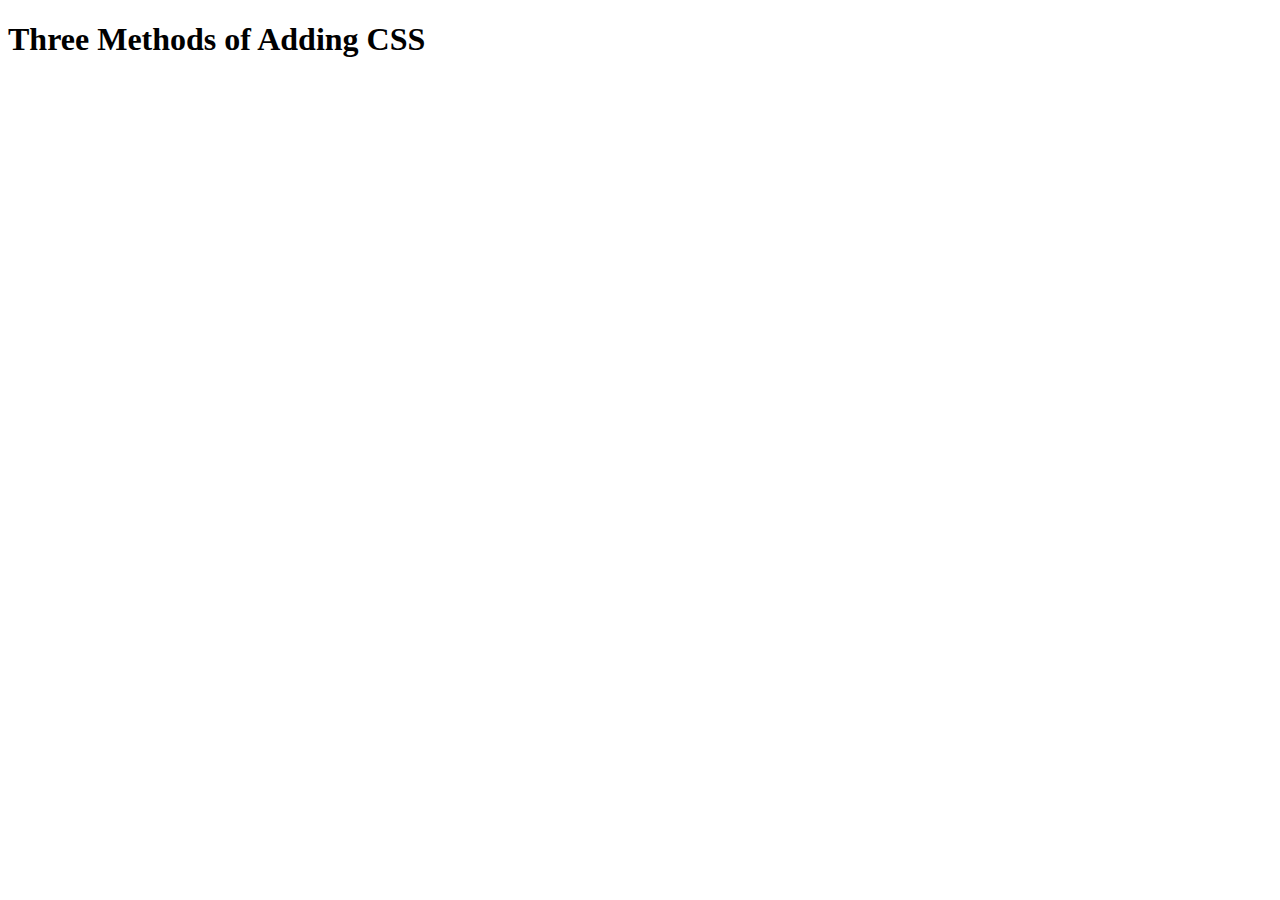
<file: CSS/5.1. Adding CSS/index.html>
<!DOCTYPE html>
<html lang="en">

<head>
  <meta charset="UTF-8">
  <title>Adding CSS</title>
</head>

<body>
  <h1>Three Methods of Adding CSS</h1>
  <!-- Create 3 Links to The 3 Webpages: inline, internal and external -->
</body>

</html>
</file>
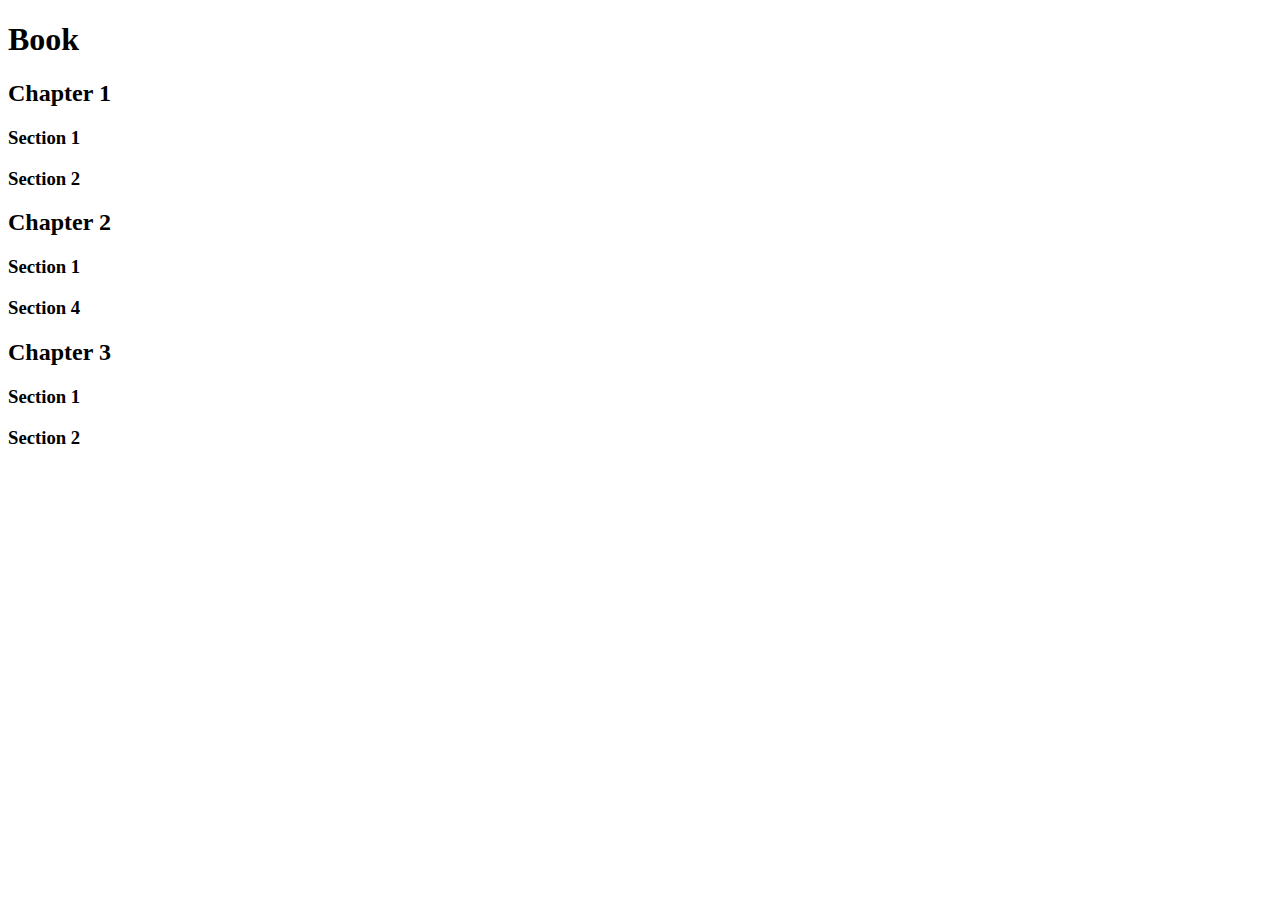
<file: HTML/2.1 Heading Element/index.html>
<!DOCTYPE html>
<html lang="en">
<head>
    <meta charset="UTF-8">
    <meta name="viewport" content="width=device-width, initial-scale=1.0">
    <title>Simple HTML Page</title>
</head>
<body>
    <h1>Book</h1>
    <h2>Chapter 1</h2>
    <h3>Section 1</h3>
    <h3>Section 2</h3>
    <h2>Chapter 2</h2>
    <h3>Section 1</h3>
    <h3>Section 4</h3>
    <h2>Chapter 3</h2>
    <h3>Section 1</h3>
    <h3>Section 2</h3>

</body>
</html>
</file>
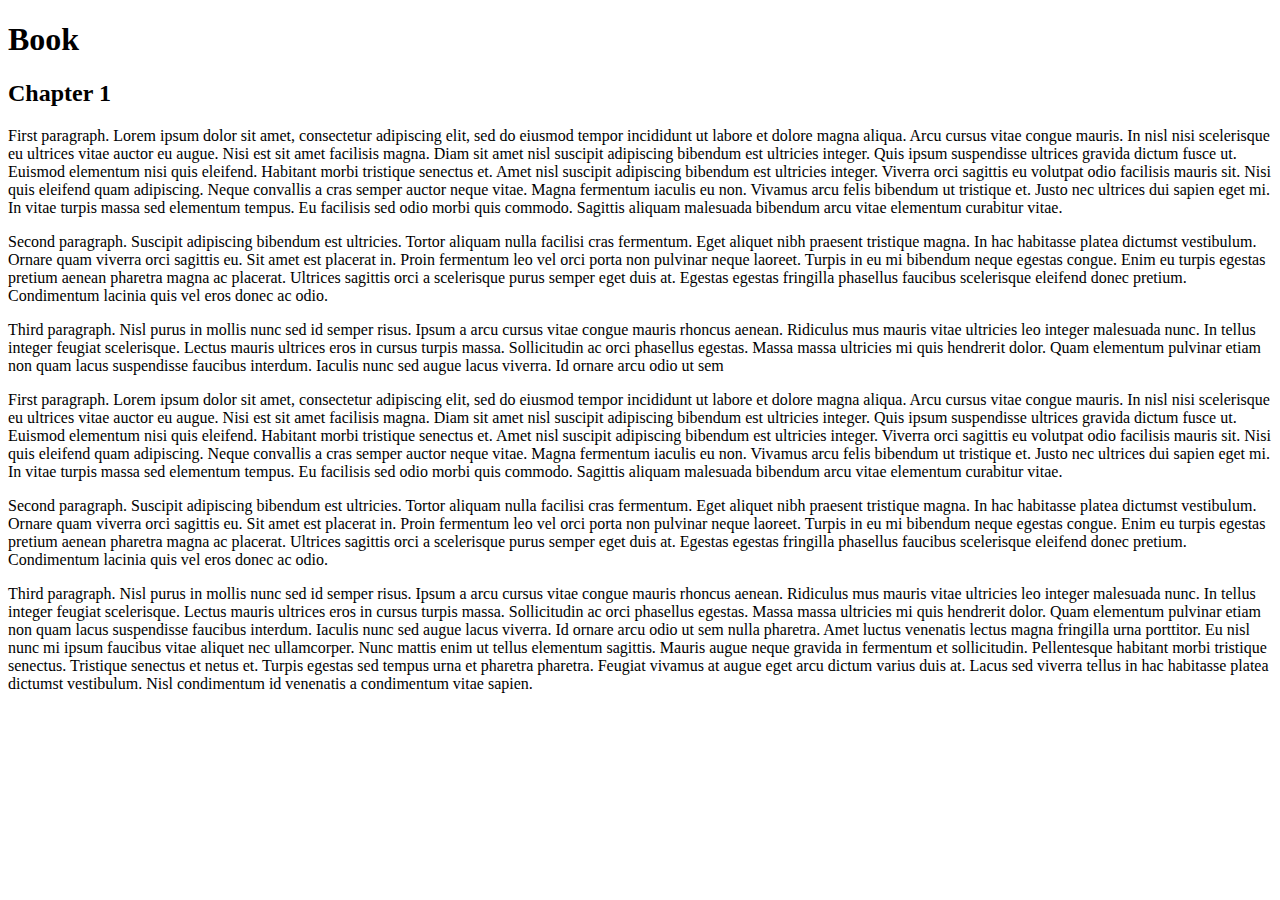
<file: HTML/2.2 Paragraph Element/index.html>
<!DOCTYPE html>
<html lang="en">
<head>
    <meta charset="UTF-8">
    <meta name="viewport" content="width=device-width, initial-scale=1.0">
    <title>Paragragh</title>
    <body>
        <h1>Book</h1>
        <h2>Chapter 1</h2>
        <p>First paragraph. Lorem ipsum dolor sit amet, consectetur adipiscing elit, sed do eiusmod tempor incididunt ut labore et dolore magna aliqua. Arcu cursus vitae congue mauris. In nisl nisi scelerisque eu ultrices vitae auctor eu augue. Nisi est sit amet facilisis magna. Diam sit amet nisl suscipit adipiscing bibendum est ultricies integer. Quis ipsum suspendisse ultrices gravida dictum fusce ut. Euismod elementum nisi quis eleifend. Habitant morbi tristique senectus et. Amet nisl suscipit adipiscing bibendum est ultricies integer. Viverra orci sagittis eu volutpat odio facilisis mauris sit. Nisi quis eleifend quam adipiscing. Neque convallis a cras semper auctor neque vitae. Magna fermentum iaculis eu non. Vivamus arcu felis bibendum ut tristique et. Justo nec ultrices dui sapien eget mi. In vitae turpis massa sed elementum tempus. Eu facilisis sed odio morbi quis commodo. Sagittis aliquam malesuada bibendum arcu vitae elementum curabitur vitae.</p>
        <p>Second paragraph. Suscipit adipiscing bibendum est ultricies. Tortor aliquam nulla facilisi cras fermentum. Eget aliquet nibh praesent tristique magna. In hac habitasse platea dictumst vestibulum. Ornare quam viverra orci sagittis eu. Sit amet est placerat in. Proin fermentum leo vel orci porta non pulvinar neque laoreet. Turpis in eu mi bibendum neque egestas congue. Enim eu turpis egestas pretium aenean pharetra magna ac placerat. Ultrices sagittis orci a scelerisque purus semper eget duis at. Egestas egestas fringilla phasellus faucibus scelerisque eleifend donec pretium. Condimentum lacinia quis vel eros donec ac odio.</p>
      
        <p>Third paragraph. Nisl purus in mollis nunc sed id semper risus. Ipsum a arcu cursus vitae congue mauris rhoncus aenean. Ridiculus mus mauris vitae ultricies leo integer malesuada nunc. In tellus integer feugiat scelerisque. Lectus mauris ultrices eros in cursus turpis massa. Sollicitudin ac orci phasellus egestas. Massa massa ultricies mi quis hendrerit dolor. Quam elementum pulvinar etiam non quam lacus suspendisse faucibus interdum. Iaculis nunc sed augue lacus viverra. Id ornare arcu odio ut sem
<p>First paragraph. Lorem ipsum dolor sit amet, consectetur adipiscing elit, sed do eiusmod tempor incididunt ut labore et dolore magna
    aliqua. Arcu cursus vitae congue mauris. In nisl nisi scelerisque eu ultrices vitae auctor eu augue. Nisi est sit amet
    facilisis magna. Diam sit amet nisl suscipit adipiscing bibendum est ultricies integer. Quis ipsum suspendisse ultrices
    gravida dictum fusce ut. Euismod elementum nisi quis eleifend. Habitant morbi tristique senectus et. Amet nisl suscipit
    adipiscing bibendum est ultricies integer. Viverra orci sagittis eu volutpat odio facilisis mauris sit. Nisi quis
    eleifend quam adipiscing. Neque convallis a cras semper auctor neque vitae. Magna fermentum iaculis eu non. Vivamus arcu
    felis bibendum ut tristique et. Justo nec ultrices dui sapien eget mi. In vitae turpis massa sed elementum tempus. Eu
    facilisis sed odio morbi quis commodo. Sagittis aliquam malesuada bibendum arcu vitae elementum curabitur vitae.
    </p>
<p>Second paragraph. Suscipit adipiscing bibendum est ultricies. Tortor aliquam nulla facilisi cras fermentum. Eget aliquet nibh praesent
    tristique magna. In hac habitasse platea dictumst vestibulum. Ornare quam viverra orci sagittis eu. Sit amet est
    placerat in. Proin fermentum leo vel orci porta non pulvinar neque laoreet. Turpis in eu mi bibendum neque egestas
    congue. Enim eu turpis egestas pretium aenean pharetra magna ac placerat. Ultrices sagittis orci a scelerisque purus
    semper eget duis at. Egestas egestas fringilla phasellus faucibus scelerisque eleifend donec pretium. Condimentum
    lacinia quis vel eros donec ac odio.</p>

<p>Third paragraph. Nisl purus in mollis nunc sed id semper risus. Ipsum a arcu cursus vitae congue mauris rhoncus aenean. Ridiculus mus
    mauris vitae ultricies leo integer malesuada nunc. In tellus integer feugiat scelerisque. Lectus mauris ultrices eros in
    cursus turpis massa. Sollicitudin ac orci phasellus egestas. Massa massa ultricies mi quis hendrerit dolor. Quam
    elementum pulvinar etiam non quam lacus suspendisse faucibus interdum. Iaculis nunc sed augue lacus viverra. Id ornare
    arcu odio ut sem nulla pharetra. Amet luctus venenatis lectus magna fringilla urna porttitor. Eu nisl nunc mi ipsum
    faucibus vitae aliquet nec ullamcorper. Nunc mattis enim ut tellus elementum sagittis. Mauris augue neque gravida in
    fermentum et sollicitudin. Pellentesque habitant morbi tristique senectus. Tristique senectus et netus et. Turpis
    egestas sed tempus urna et pharetra pharetra. Feugiat vivamus at augue eget arcu dictum varius duis at. Lacus sed
    viverra tellus in hac habitasse platea dictumst vestibulum. Nisl condimentum id venenatis a condimentum vitae sapien.
    </p></body>
</file>
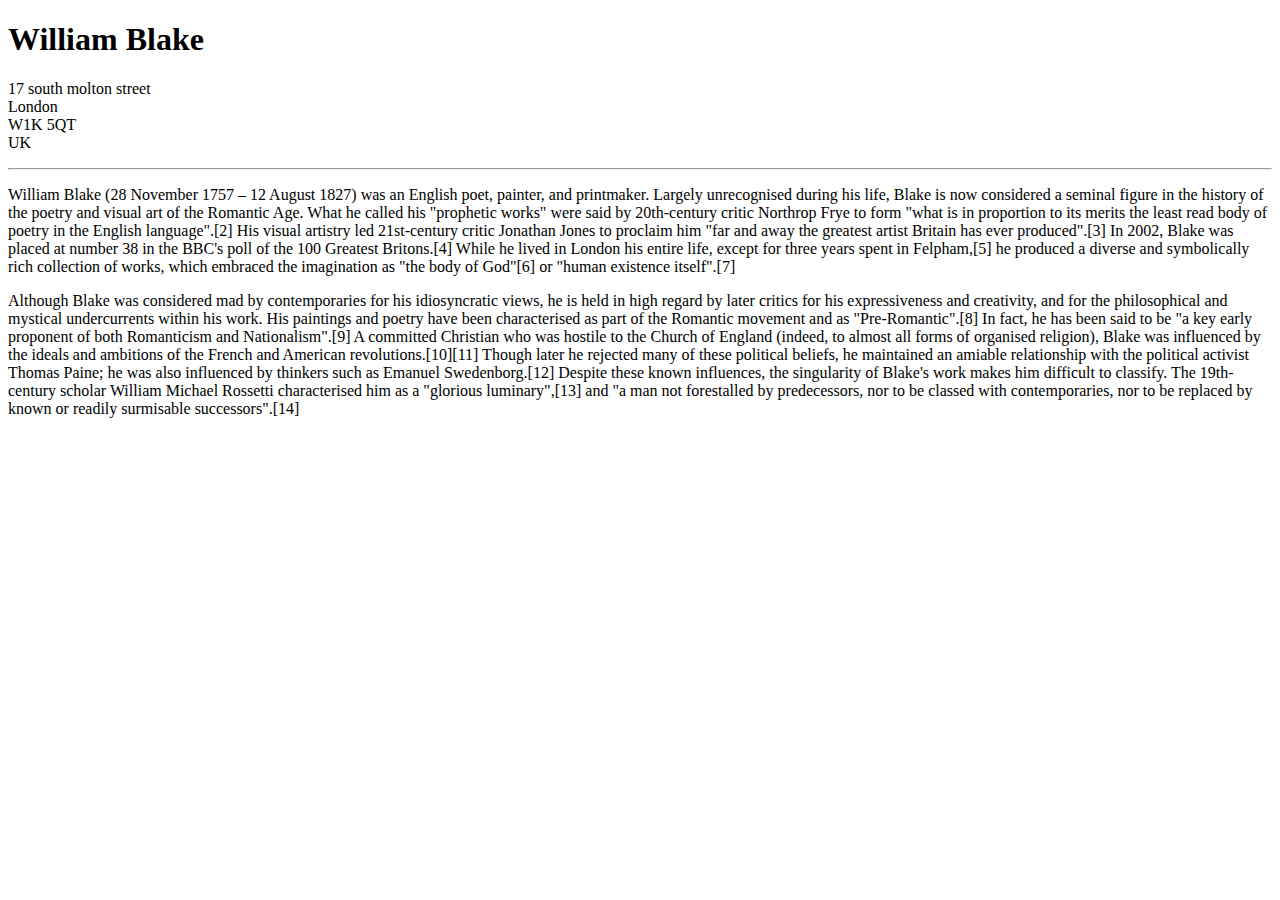
<file: HTML/2.3 Void Elements/index.html>
<!DOCTYPE html>
<html lang="en">
<head>
    <meta charset="UTF-8">
    <meta name="viewport" content="width=device-width, initial-scale=1.0">
    <title>Document</title>
</head>
<body>    
<h1>William Blake</h1>
<p>
17 south molton street<br />
London<br />
W1K 5QT<br />
UK<br/>
</p>
<hr />

<p>William Blake (28 November 1757 – 12 August 1827) was an English poet, painter, and printmaker. Largely unrecognised
during his life, Blake is now considered a seminal figure in the history of the poetry and visual art of the Romantic
Age. What he called his "prophetic works" were said by 20th-century critic Northrop Frye to form "what is in proportion
to its merits the least read body of poetry in the English language".[2] His visual artistry led 21st-century critic
Jonathan Jones to proclaim him "far and away the greatest artist Britain has ever produced".[3] In 2002, Blake was
placed at number 38 in the BBC's poll of the 100 Greatest Britons.[4] While he lived in London his entire life, except
for three years spent in Felpham,[5] he produced a diverse and symbolically rich collection of works, which embraced the
imagination as "the body of God"[6] or "human existence itself".[7]</p>

<p>Although Blake was considered mad by contemporaries for his idiosyncratic views, he is held in high regard by later
critics for his expressiveness and creativity, and for the philosophical and mystical undercurrents within his work. His
paintings and poetry have been characterised as part of the Romantic movement and as "Pre-Romantic".[8] In fact, he has
been said to be "a key early proponent of both Romanticism and Nationalism".[9] A committed Christian who was hostile to
the Church of England (indeed, to almost all forms of organised religion), Blake was influenced by the ideals and
ambitions of the French and American revolutions.[10][11] Though later he rejected many of these political beliefs, he
maintained an amiable relationship with the political activist Thomas Paine; he was also influenced by thinkers such as
Emanuel Swedenborg.[12] Despite these known influences, the singularity of Blake's work makes him difficult to classify.
The 19th-century scholar William Michael Rossetti characterised him as a "glorious luminary",[13] and "a man not
forestalled by predecessors, nor to be classed with contemporaries, nor to be replaced by known or readily surmisable
successors".[14]</p>
</body>
</html>
</file>
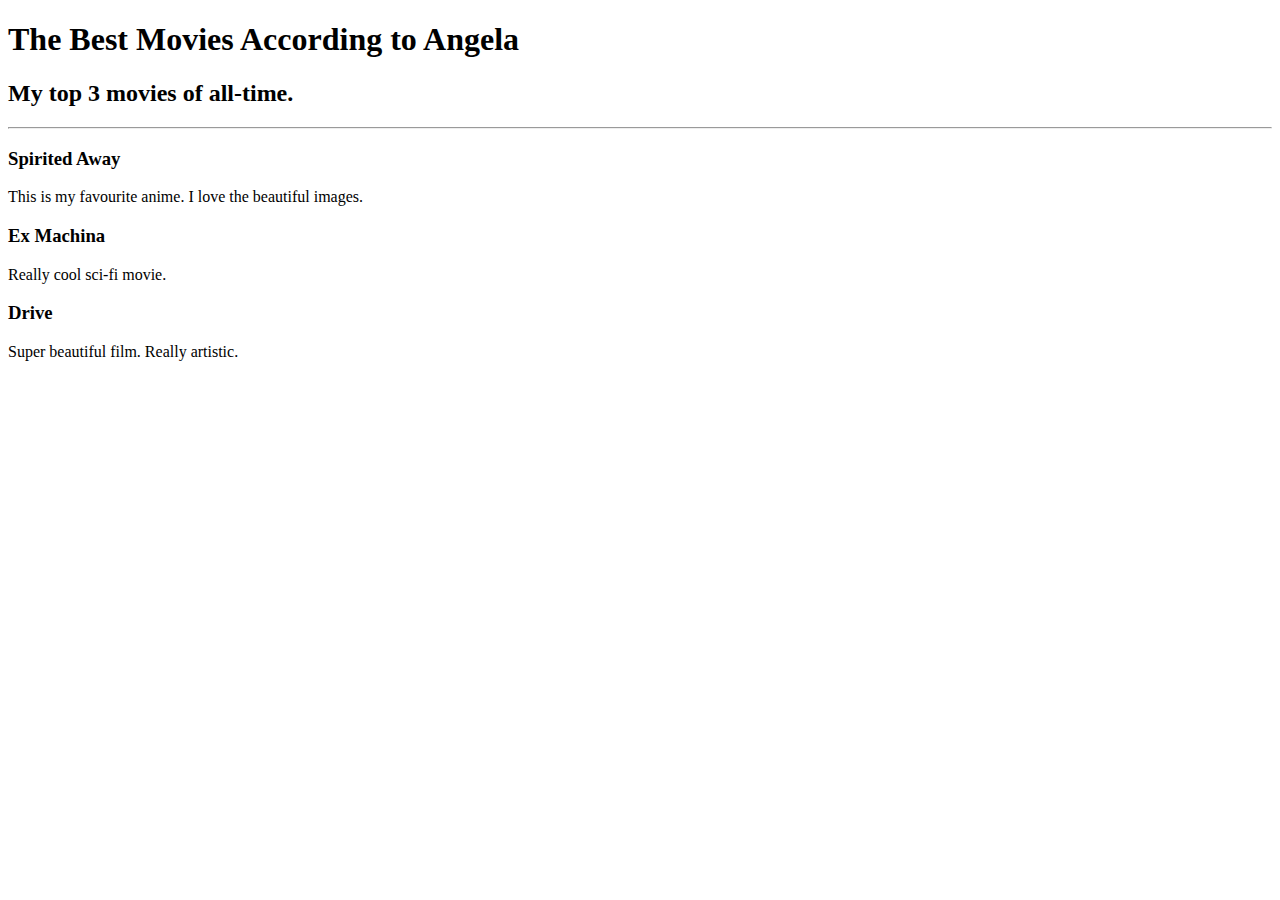
<file: HTML/2.4 Movie Ranking Project/index.html>
<!DOCTYPE html>
<html lang="en">
<head>
    <meta charset="UTF-8">
    <meta name="viewport" content="width=device-width, initial-scale=1.0">
    <title>Document</title>
</head>
<body>
    <h1>The Best Movies According to Angela</h1>
<h2>My top 3 movies of all-time.</h2>
<HR />
<h3>Spirited Away</h3>
<p>This is my favourite anime. I love the beautiful images.</p>
<h3>Ex Machina</h3>
<p>Really cool sci-fi movie.</p>
<h3>Drive</h3>
<p>Super beautiful film. Really artistic.</p>

</body>
</html><!-- Write your code below -->
</file>
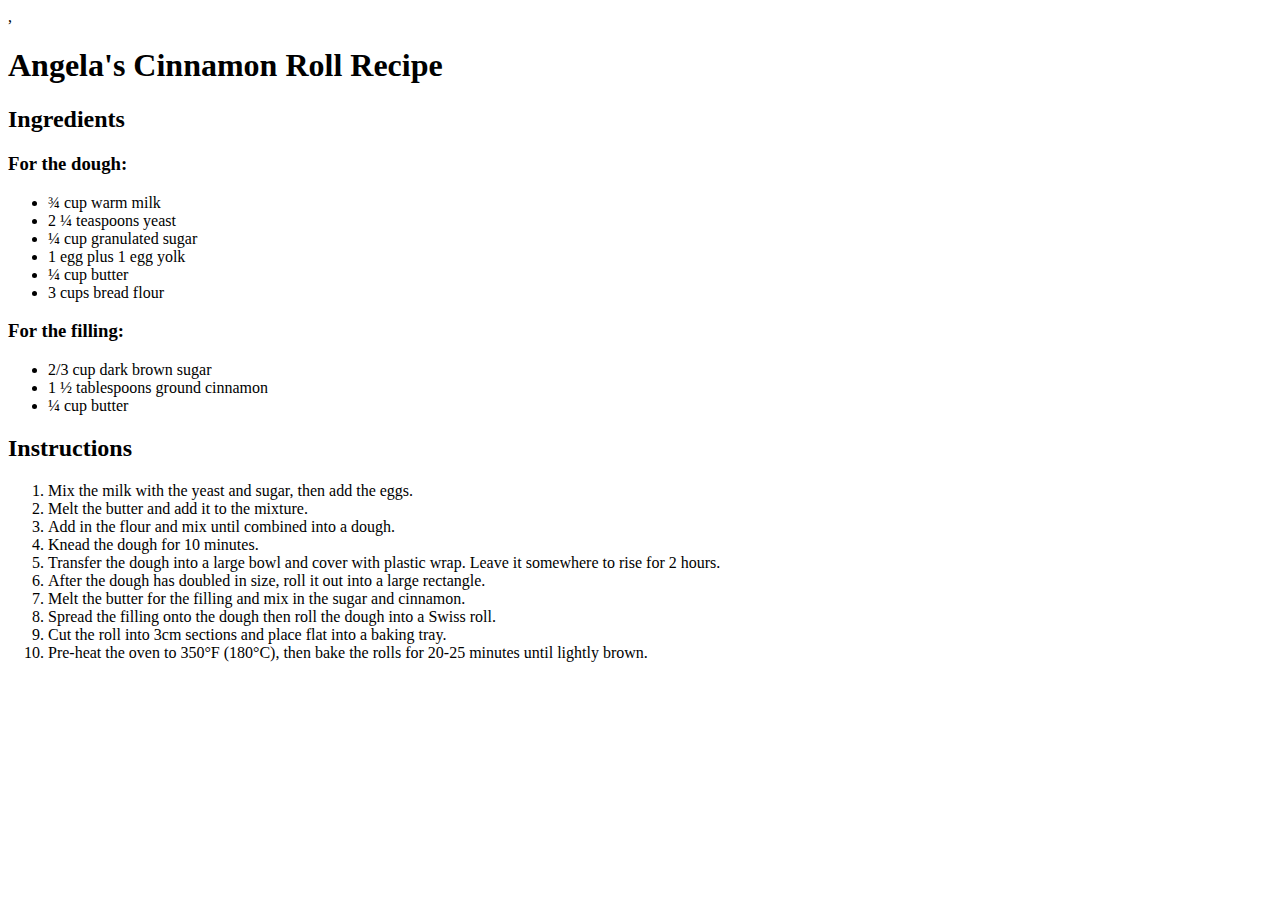
<file: HTML/3.0 List Elements/index.html>
<!DOCTYPE html>
<html lang="en">
<head>
    <meta charset="UTF-8">
    <meta name="viewport" content="width=device-width, initial-scale=1.0">
    <title>Document</title>
</head>
<body>
    ,<h1>Angela's Cinnamon Roll Recipe</h1>
    <h2>Ingredients</h2>
    <h3>For the dough:</h3>
    <ul>
        <li>¾ cup warm milk</li>
        <li>2 ¼ teaspoons yeast</li>
        <li>¼ cup granulated sugar</li>
        <li>1 egg plus 1 egg yolk</li>
        <li>¼ cup butter</li>
        <li>3 cups bread flour</li>
    </ul>
    <h3>For the filling:</h3>
    <ul>
        <li>2/3 cup dark brown sugar</li>
        <li>1 ½ tablespoons ground cinnamon</li>
        <li>¼ cup butter</li>
    </ul>
    <h2>Instructions</h2>
    <ol>
        <li>Mix the milk with the yeast and sugar, then add the eggs.</li>
        <li>Melt the butter and add it to the mixture.</li>
        <li>Add in the flour and mix until combined into a dough.</li>
        <li>Knead the dough for 10 minutes.</li>
        <li>Transfer the dough into a large bowl and cover with plastic wrap. Leave it somewhere to rise for 2 hours.</li>
        <li>After the dough has doubled in size, roll it out into a large rectangle.</li>
        <li>Melt the butter for the filling and mix in the sugar and cinnamon.</li>
        <li>Spread the filling onto the dough then roll the dough into a Swiss roll.</li>
        <li>Cut the roll into 3cm sections and place flat into a baking tray.</li>
        <li>Pre-heat the oven to 350°F (180°C), then bake the rolls for 20-25 minutes until lightly brown.</li>
</body>
</html>
</file>
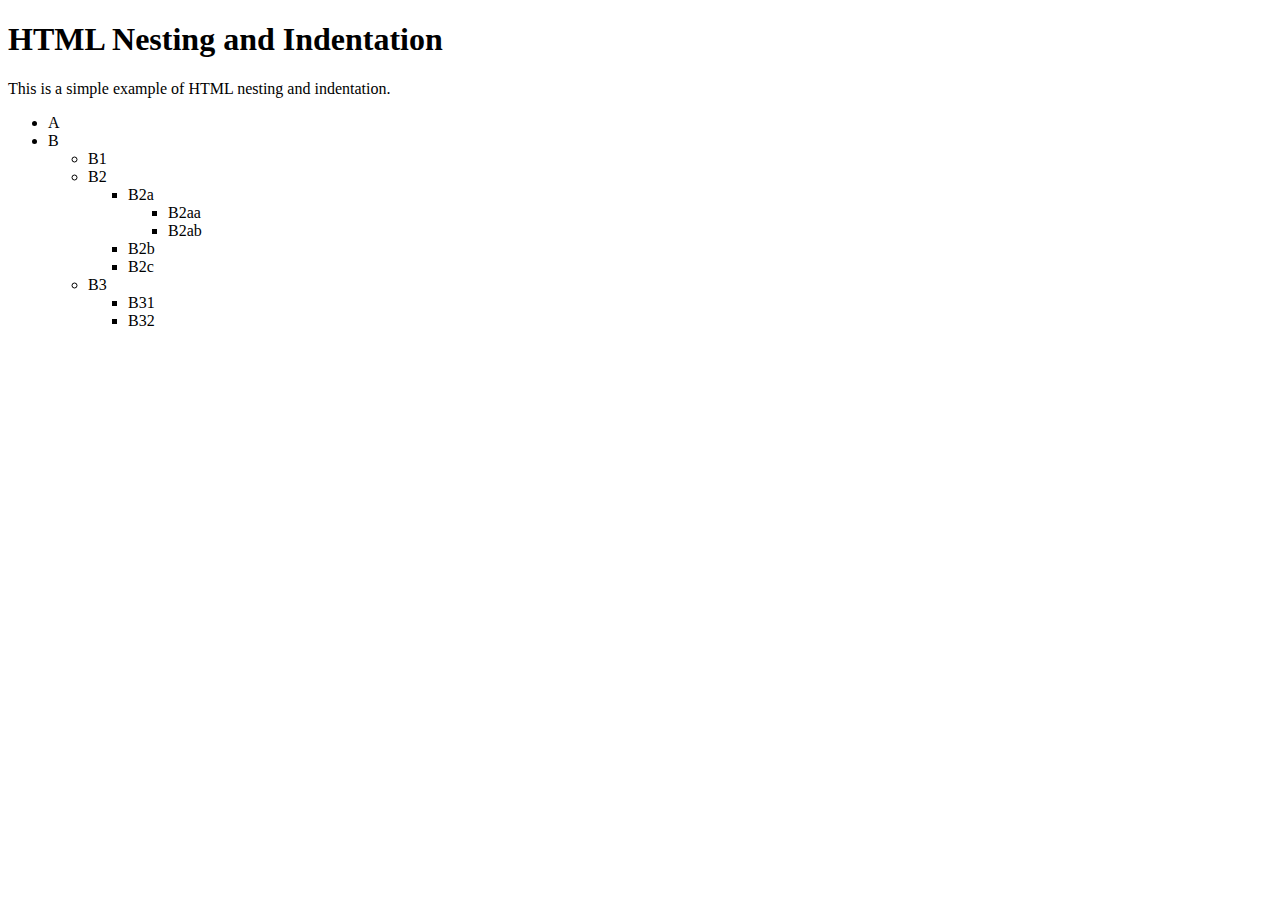
<file: HTML/3.1 Nesting and Indentation/index.html>
<!DOCTYPE html>
<html lang="en">
<head>
    <meta charset="UTF-8">
    <meta name="viewport" content="width=device-width, initial-scale=1.0">
    <title>Document</title>
</head>
<body>
    <h1>HTML Nesting and Indentation</h1>
    <p>This is a simple example of HTML nesting and indentation.</p>
    <ul>
        <li>A</li>
        <li>B
            <ul>
                <li>B1</li>
                <li>B2
                    <ul>
                        <li>B2a
                            <ul>
                                <li>B2aa</li>
                                <li>B2ab</li>
                            </ul>
                        </li>
                        <li>B2b</li>
                        <li>B2c</li>

                    </ul>
                </li>
                <li>B3
                    <ul>
                        <li>B31</li>
                        <li>B32</li>
                    </ul>
                </li>
            </ul>
    </ul>
</body>
</html>
</file>
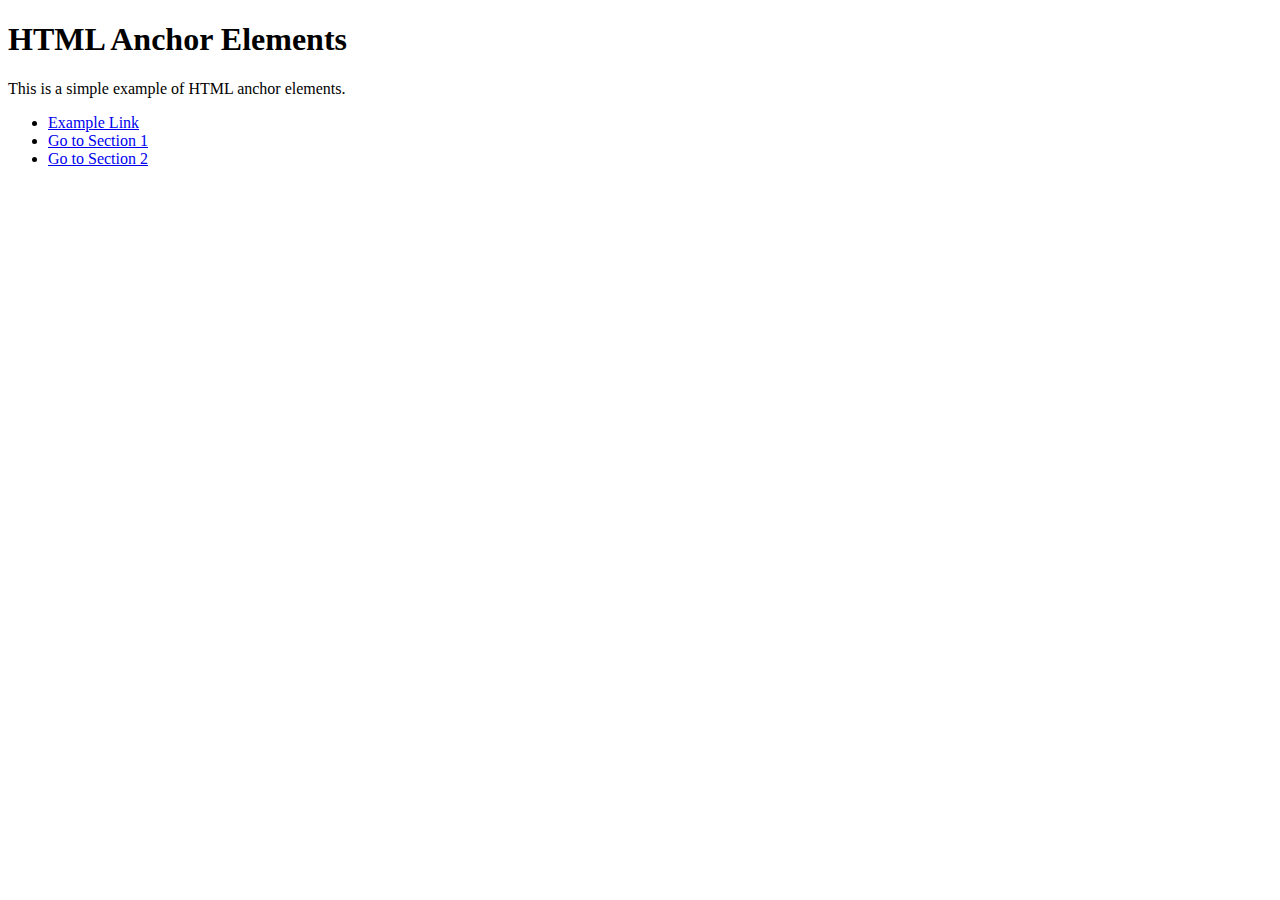
<file: HTML/3.2 Anchor Elements/index.html>
<!DOCTYPE html>
<html lang="en">
<head>
    <meta charset="UTF-8">
    <meta name="viewport" content="width=device-width, initial-scale=1.0">
    <title>Document</title>
</head>
<body>
   <h1>HTML Anchor Elements</h1>
   <p>This is a simple example of HTML anchor elements.</p>
   <ul>
       <li><a href="https://www.example.com">Example Link</a></li>
       <li><a href="#section1">Go to Section 1</a></li>
       <li><a href="#section2">Go to Section 2</a></li> 
</body>
</html>
</file>
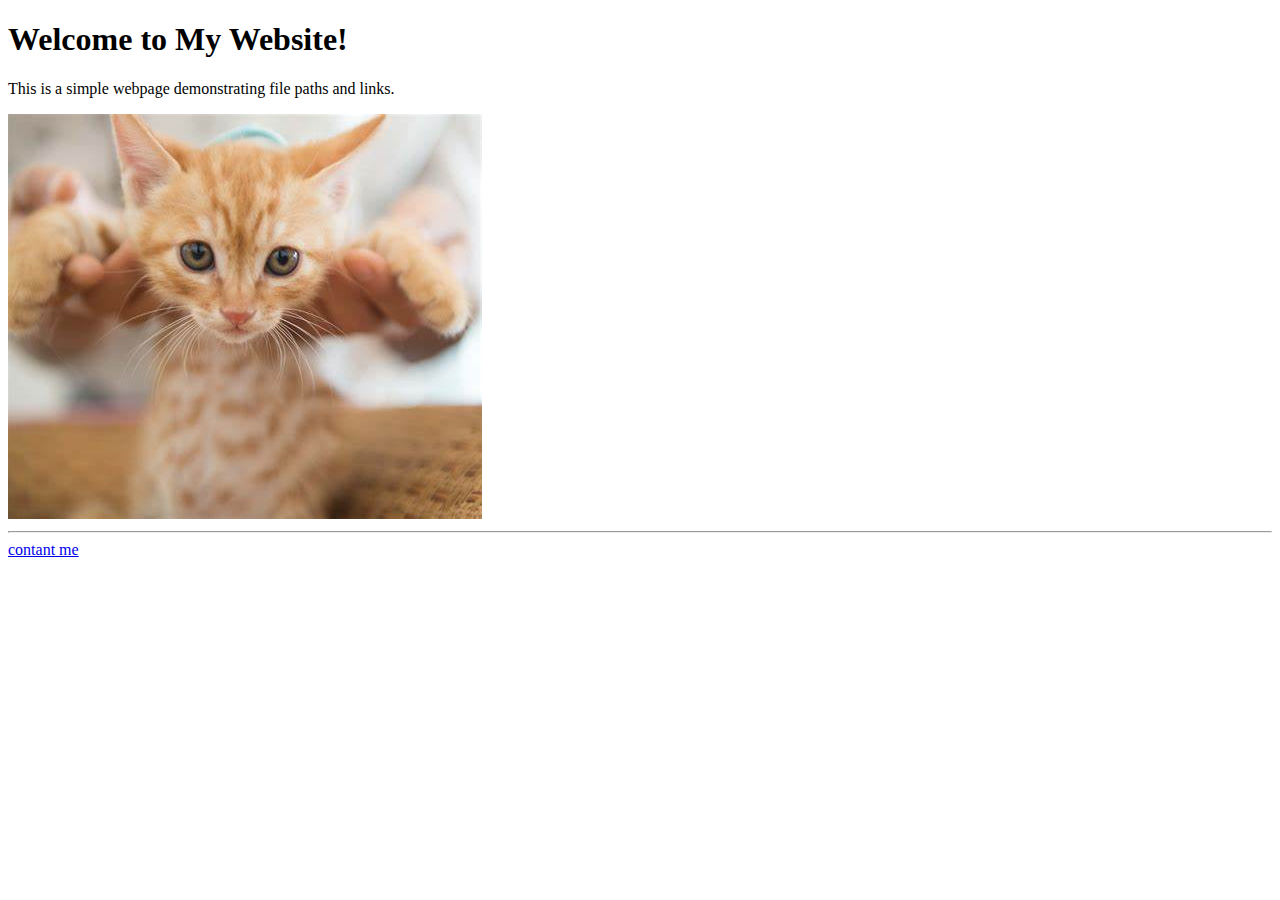
<file: HTML/4.1+Webpages/index.html>
<!DOCTYPE html>
<html lang="en">
<head>
    <meta charset="UTF-8">
    <meta name="viewport" content="width=device-width, initial-scale=1.0">
    <title>Document</title>
</head>
<body>
    <h1>Welcome to My Website!</h1>
    <p>This is a simple webpage demonstrating file paths and links.</p>
    <a href="./public/about.html">
        <img src="./assets/images/cat.png" alt="Placeholder Image" />
    </a>
    <hr />
<a href="./public/contact.html">contant me</p>
</body>
</html>
<!-- Add an image of yourself that links to the about page -->

<!-- Add a link to your contact me page here -->
</file>
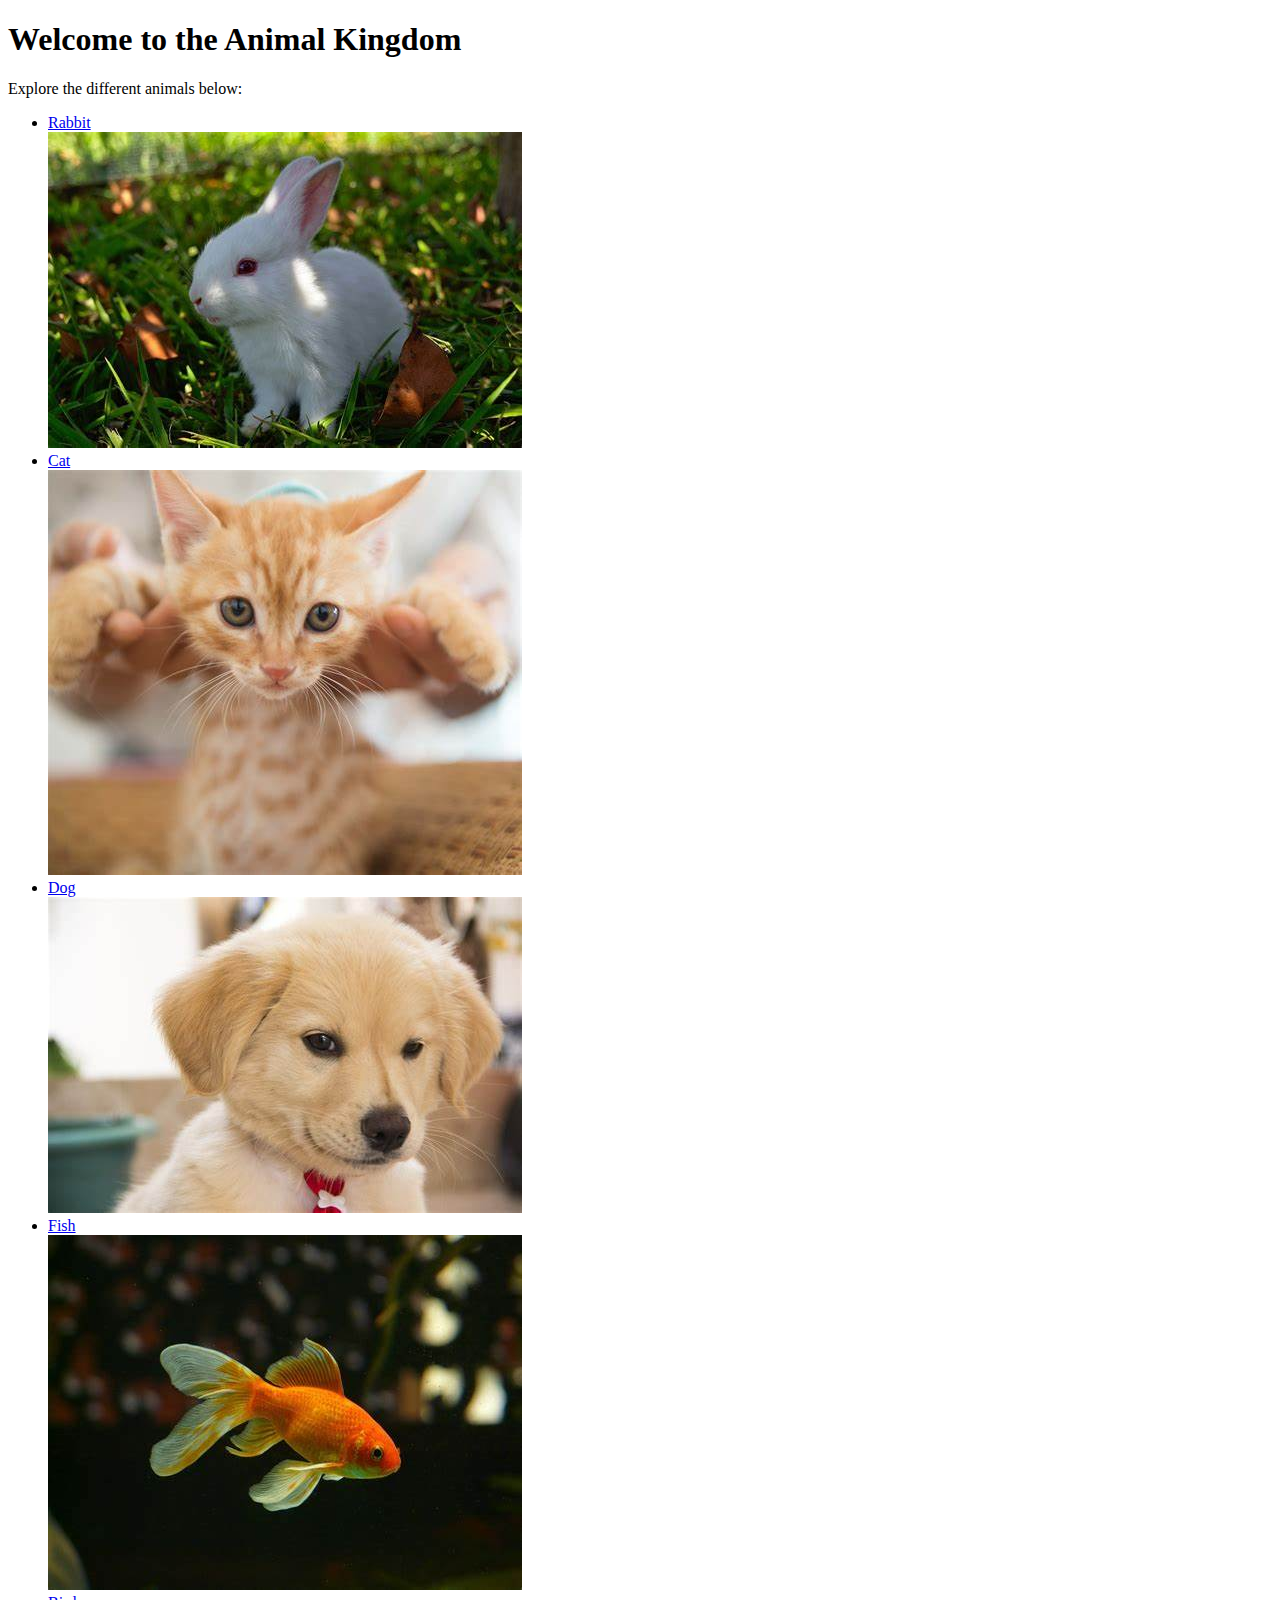
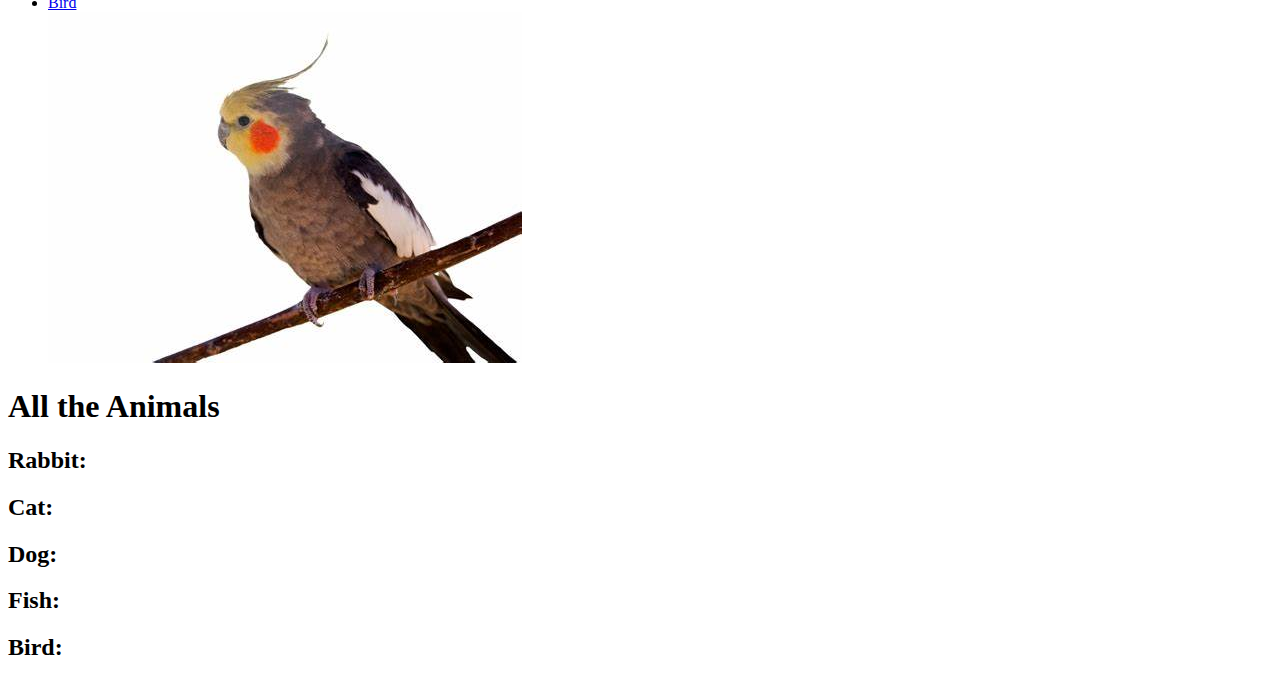
<file: HTML/4.0 File Paths/Folder0/index.html>
<!DOCTYPE html>
<html lang="en">
<head>
    <meta charset="UTF-8">
    <meta name="viewport" content="width=device-width, initial-scale=1.0">
    <title>Document</title>

</head>
<body>
    <h1>Welcome to the Animal Kingdom</h1>
    <p>Explore the different animals below:</p>
    <ul>
        <li><a href="rabbit.png">Rabbit</a></li>   
        <img src="./rabbit.png" alt="rabbit" />

        <li><a href="./">Cat</a></li>
        <img src="./Folder3/cat.png" alt="rabbit" />

        <li><a href="dog.html">Dog</a></li>
        <img src="../dog.png" alt="rabbit" />

        <li><a href="fish.html">Fish</a></li>
        <img src="../Folder1/fish.png" alt="rabbit" />

        <li><a href="bird.html">Bird</a></li>
                <img src="../Folder1/Folder2/bird.png" alt="rabbit" />

    </ul>
</body>
</html>
<h1>All the Animals</h1>
<h2>Rabbit:</h2>

<h2>Cat:</h2>

<h2>Dog:</h2>

<h2>Fish:</h2>

<h2>Bird:</h2>
</file>
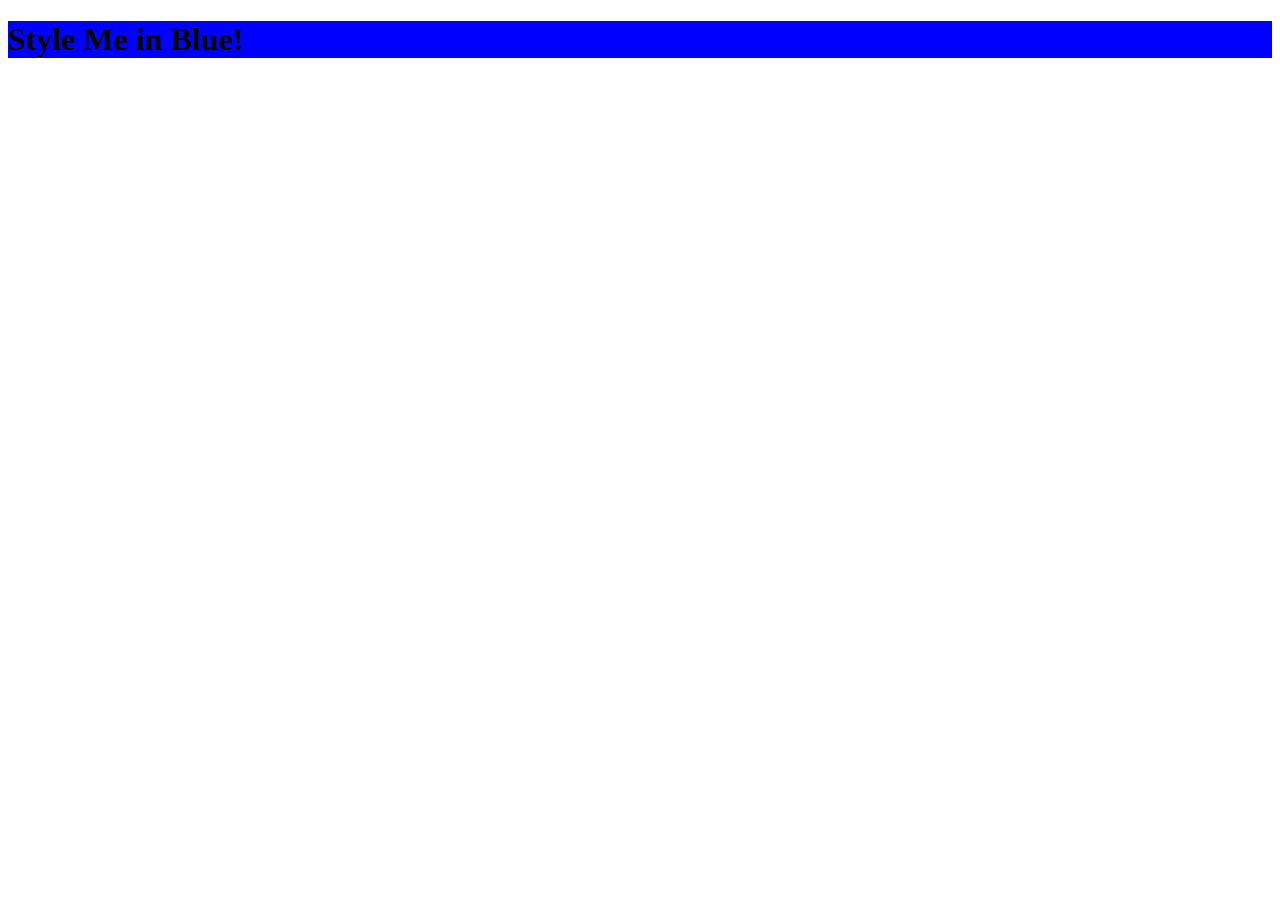
<file: CSS/5.1. Adding CSS/inline.html>
<!DOCTYPE html>
<html lang="en">

<head>
  <meta charset="UTF-8">
  <title>Inline</title>

</head>

<body>
<h1 style="background-color: blue;">Style Me in Blue!</h1>
<body>
    <script src="hello_world.js"></script>
</body>
</body>

</html>
</file>
